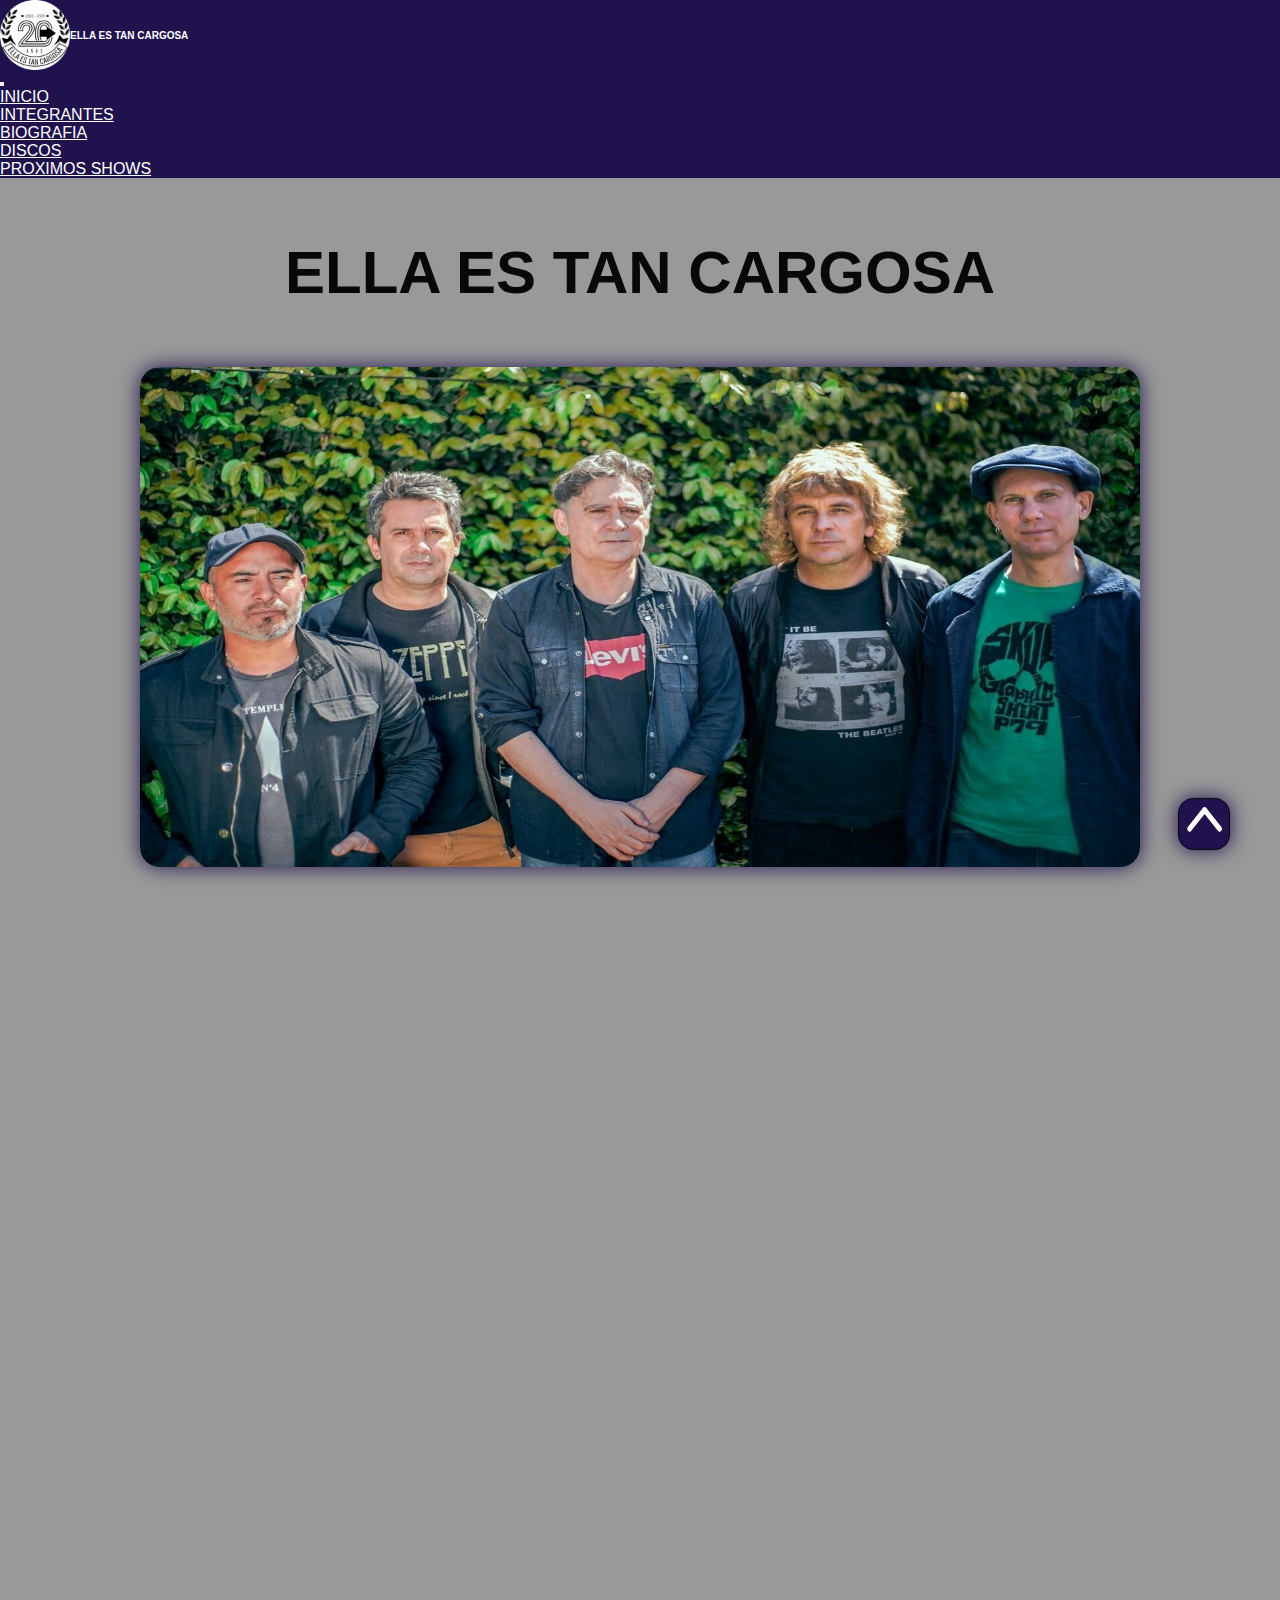
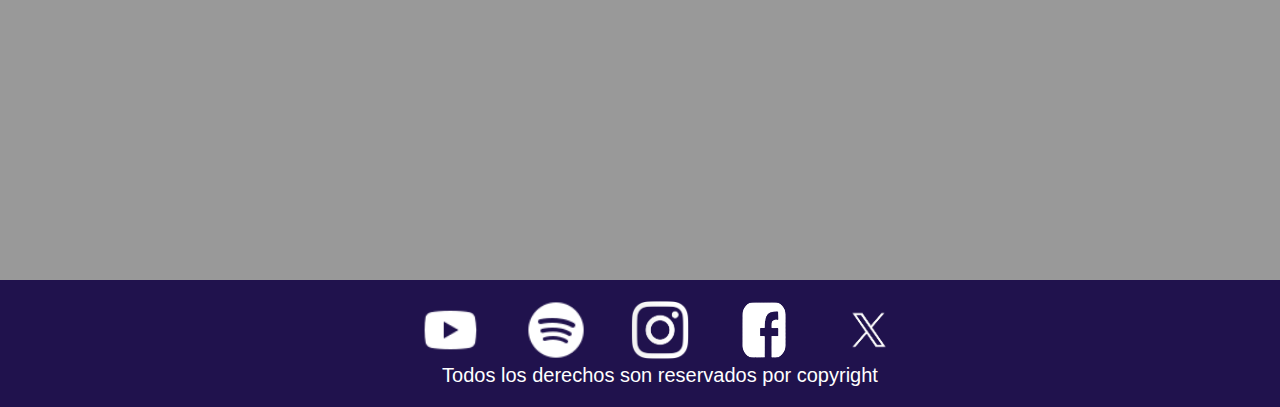
<file: index.html>
<!DOCTYPE html>
<html lang="es">
<head>
    <meta charset="UTF-8">
    <meta name="viewport" content="width=device-width, initial-scale=1.0">
    <meta name="description" content="Descripcion y actualidad de la banda Ella Es Tan Cargosa">
    <meta name="keywords" content="ella es tan cargosa, banda, musica, shows, discos, biografia">
    <link href="https://cdn.jsdelivr.net/npm/bootstrap@5.1.3/dist/css/bootstrap.min.css" rel="stylesheet" integrity="sha384-1BmE4kWBq78iYhFldvKuhfTAU6auU8tT94WrHftjDbrCEXSU1oBoqyl2QvZ6jIW3" crossorigin="anonymous">
    <link href="https://unpkg.com/aos@2.3.1/dist/aos.css" rel="stylesheet">
    <link rel="icon" type="image/x-icon" href="./img/logo2.ico">
    <link rel="stylesheet" href="./css/estilos.css">
    <title>Ella Es Tan Cargosa</title>
</head>
<body>
    <header>
        <nav class="navbar navbar-expand-lg navbar-dark">
            <div class="container-fluid">
                <a class="navbar-brand titulo" href="./index.html"><img src="./img/logo.png" class="logo"><h2>ELLA ES TAN CARGOSA</h2></a>
                <button class="navbar-toggler" type="button" data-bs-toggle="collapse" data-bs-target="#collapsibleNavbar">
                <span class="navbar-toggler-icon"></span>
                </button>
                <div class="collapse navbar-collapse barra" id="collapsibleNavbar">
                    <ul class="navbar-nav">
                        <li class="nav-item">
                            <a class="link nav-link" href="./index.html">Inicio</a>
                        </li>
                        <li class="nav-item">
                            <a class="link nav-link" href="./page/integrantes.html">Integrantes</a>
                        </li>
                        <li class="nav-item">
                            <a class="link nav-link" href="./page/biografia.html">Biografia</a>
                        </li>
                        <li class="nav-item">
                            <a class="link nav-link" href="./page/discos.html">Discos</a>
                        </li>
                        <li class="nav-item">
                            <a class="link nav-link" href="./page/proximosshows.html">Proximos Shows</a>
                        </li>
                    </ul>
                </div>
            </div>
        </nav>
    </header>
    <main>
        <section class="inicio">
            <div data-aos="zoom-in"><h1>ELLA ES TAN CARGOSA</h1></div>
            <div class="imagen" data-aos="fade-down">
                <img src="./img/banda.jpg" alt="banda">
            </div>
                <div data-aos="fade-up" class="introduccion">
                    <h2>Introducción</h2>
                <p>Ella es tan Cargosa, es una banda de rock oriunda de Argentina. El grupo se formó en el año 2000 en Castelar en el oeste del Gran Buenos Aires, Argentina. Su nombre se debe a la canción de The Beatles, "I Want You (She's So Heavy)", traducida como "Te quiero, (ella es tan cargosa)" del álbum Abbey Road.
                Después de seis años de trayectoria graban a fines de 2006 su primer CD, el homónimo Ella es tan Cargosa, en los Estudios Matadero Records, bajo la producción del talentoso pianista Germán Wiedemer (ex Ratones Paranoicos, Memphis la Blusera, Vicentico, hoy director musical de la banda de Andrés Calamaro).
                Este disco es firmado por la discográfica Pop Art y en meses su primer corte "Ni siquiera entre tus brazos" se transforma en número 1 en todo el país. Lo mismo sucede a fines de 2007 con la canción "Llueve", segundo corte.
                Ganadora de premios Gardel y MTV; Ella es tan cargosa logró posicionar varios de sus temas en los primeros temas de todos los rankings radiales del país. Temas como "Ni siquiera entre tus brazos", "Llueve", "Autorretrato" o "Pretensiones" llevaron a la banda a realizar más de 500 shows en todo el territorio argentino </p>
                </div>
            <div data-aos="fade-up" class="imageninicio">
                <img src="./img/banda1.jpg" alt="Banda1">
                <img src="./img/banda2.jpg" alt="Banda2">
                <img src="./img/banda3.jpeg" alt="Banda3">
            </div>
            <p data-aos="fade-up">En 2014, y otra vez bajo la dirección de Germán Wiedemer, aunque con la coproducción del guitarrista Martín Pomares, editan su cuarto disco de estudio, "Polos", muy celebrado por la crítica musical. El primer corte, "En Redondel", se convierte en hit y permanece un año como una de las canciones más difundidas de la Argentina. En marzo de 2015 la banda cumple el sueño de telonear a un Beatle: abren el escenario 1 en el Movistar Free Música como soportes de Ringo Starr. Su segundo corte, "La Banda de sonido de tu vida" se transforma en la cortina del programa "Línea de tiempo", conducido por Matías Martín en la Televisión Pública. En octubre de 2015 celebran un concierto por los 15 años de carrera para mil quinientas personas en el Teatro Gran Ituzaingó, en su ciudad de origen.</p>
        </section>
    </main>
    <footer>
        <section>
            <a target="_blank" href="https://youtube.com/@ellaestancargosa">
                <img src="./img/logo-youtube.png" alt="Youtube"></a>
            <a target="_blank" href="https://open.spotify.com/artist/2fGM1BtKeCWjnriro6BaPS?si=-W21ZNXdRES20GECflkwCw">
                <img src="./img/logo-spotify.png" alt="Spotify"></a>
            <a target="_blank" href="https://instagram.com/ellaestancargosaok?igshid=MzRlODBiNWFlZA==">
                <img src="./img/logo-instagram.png" alt="Instagram"></a>
            <a target="_blank" href="https://www.facebook.com/Ellaestancargosaok?mibextid=ZbWKwL">
                <img src="./img/logo-facebook.png" alt="Facebook"></a>
            <a target="_blank" href="https://twitter.com/EETCOK?s=20">
                <img src="./img/logo-twitter.png" alt="Twitter"></a>
        </section>
        <p>Todos los derechos son reservados por copyright</p>
    </footer>
    <a href="#" class="subir">
        <img src="./img/logo-up.png" alt="Up">
    </a>

    <script src="https://cdn.jsdelivr.net/npm/@popperjs/core@2.10.2/dist/umd/popper.min.js" integrity="sha384-7+zCNj/IqJ95wo16oMtfsKbZ9ccEh31eOz1HGyDuCQ6wgnyJNSYdrPa03rtR1zdB" crossorigin="anonymous"></script>
    <script src="https://cdn.jsdelivr.net/npm/bootstrap@5.1.3/dist/js/bootstrap.min.js" integrity="sha384-QJHtvGhmr9XOIpI6YVutG+2QOK9T+ZnN4kzFN1RtK3zEFEIsxhlmWl5/YESvpZ13" crossorigin="anonymous"></script>
    <script src="https://unpkg.com/aos@2.3.1/dist/aos.js"></script>
    <script>
        AOS.init();
    </script>
</body>
</html>
</file>
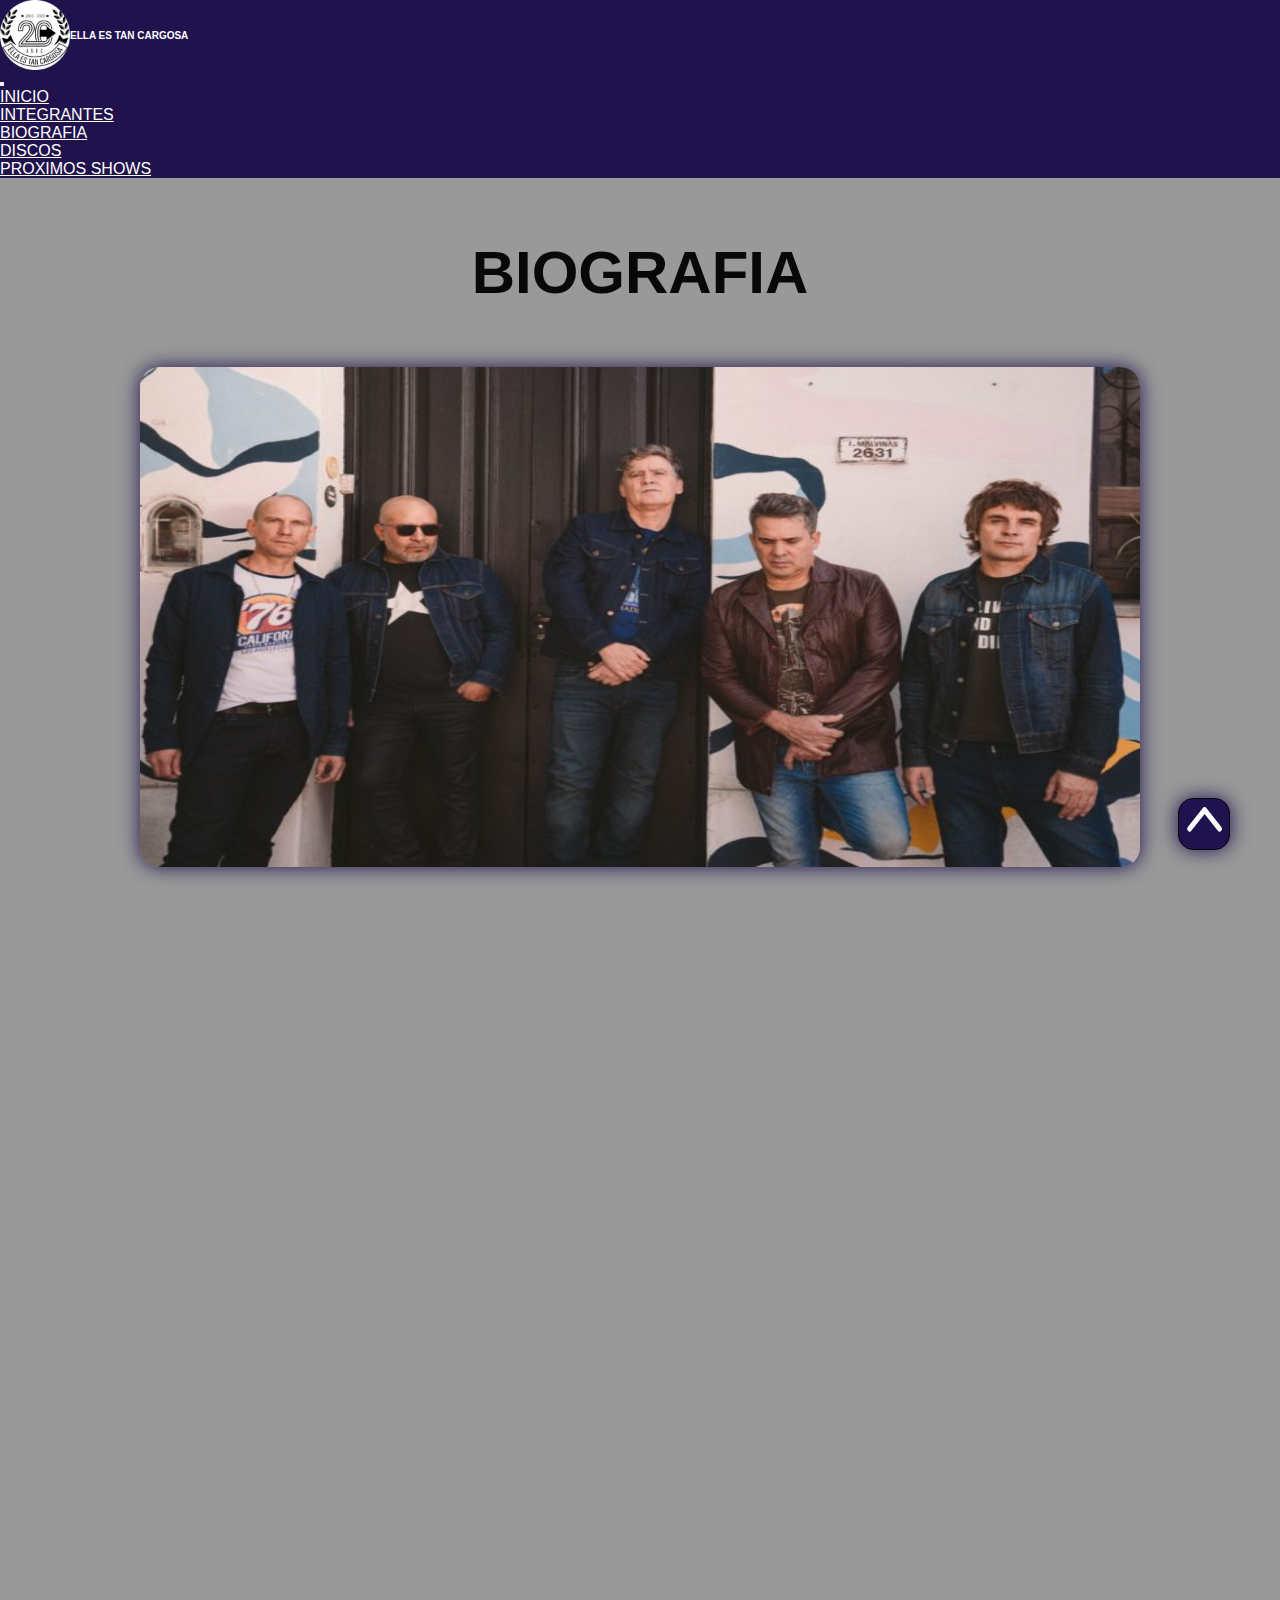
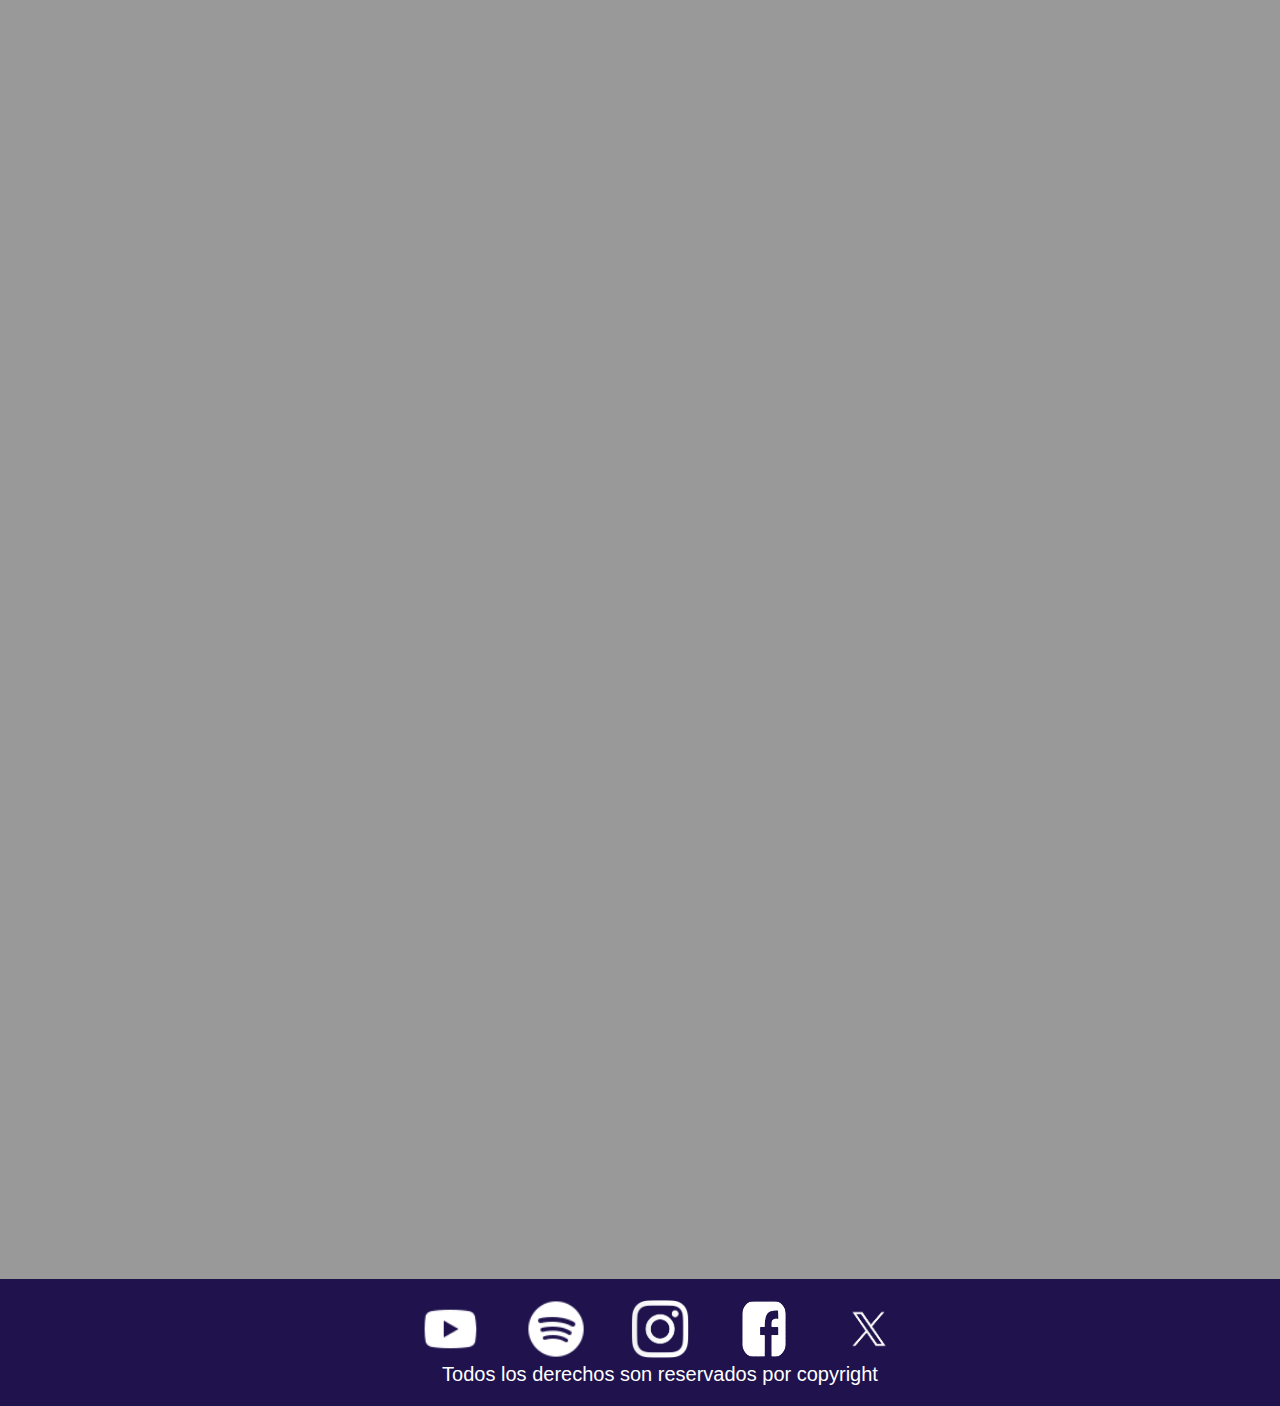
<file: page/biografia.html>
<!DOCTYPE html>
<html lang="es">
<head>
    <meta charset="UTF-8">
    <meta name="viewport" content="width=device-width, initial-scale=1.0">
    <meta name="description" content="Breve descripcion de Ella Es Tan Cargosa desde sus comienzos">
    <meta name="keywords" content="ella es tan cargosa, biografia, musica, banda">
    <link href="https://cdn.jsdelivr.net/npm/bootstrap@5.1.3/dist/css/bootstrap.min.css" rel="stylesheet" integrity="sha384-1BmE4kWBq78iYhFldvKuhfTAU6auU8tT94WrHftjDbrCEXSU1oBoqyl2QvZ6jIW3" crossorigin="anonymous">
    <link href="https://unpkg.com/aos@2.3.1/dist/aos.css" rel="stylesheet">
    <link rel="icon" type="image/x-icon" href="../img/logo2.ico">
    <link rel="stylesheet" href="../css/estilos.css">
    <title>Biografia - Ella Es Tan Cargosa</title>
</head>
<body>
    <header>
        <nav class="navbar navbar-expand-lg navbar-dark">
            <div class="container-fluid">
                <a class="navbar-brand titulo" href="../index.html"><img src="../img/logo.png" class="logo"><h2>ELLA ES TAN CARGOSA</h2></a>
                <button class="navbar-toggler" type="button" data-bs-toggle="collapse" data-bs-target="#collapsibleNavbar">
                <span class="navbar-toggler-icon"></span>
                </button>
                <div class="collapse navbar-collapse barra" id="collapsibleNavbar">
                    <ul class="navbar-nav">
                        <li class="nav-item">
                            <a class="link nav-link" href="../index.html">Inicio</a>
                        </li>
                        <li class="nav-item">
                            <a class="link nav-link" href="./integrantes.html">Integrantes</a>
                        </li>
                        <li class="nav-item">
                            <a class="link nav-link" href="./biografia.html">Biografia</a>
                        </li>
                        <li class="nav-item">
                            <a class="link nav-link" href="./discos.html">Discos</a>
                        </li>
                        <li class="nav-item">
                            <a class="link nav-link" href="./proximosshows.html">Proximos Shows</a>
                        </li>
                    </ul>
                </div>
            </div>
        </nav>
    </header>
    <main>
        <section class="biogr">
            <div class="biografia" data-aos="zoom-in"><h1>BIOGRAFIA</h1></div>
            <div class="biogr1" data-aos="fade-down"><img src="../img/biografia1.jpg" alt="banda"></div>
            <p data-aos="fade-up" >
            Ella Es Tan Cargosa es una banda argentina de rock. Se formó a mitad del año 2000. Está integrada por los hermanos Rodrigo (voz) y Mariano Manigot (guitarra y voz), Ildo “El Tano” Baccega (guitarra), Lucas Kocens (bajo) y Pablo “El Negro” Rojas (batería), "la Cargosa", como la llaman sus seguidores, realiza sus primeros shows por el oeste del Gran Buenos Aires (principalmente Castelar e Ituzaingó, de donde provienen los músicos). El nombre, tomado de una canción de los Beatles incluida en el album "Abbey Road" (llamada "I Want You-She’s So Heavy") es un claro homenaje a la banda de Liverpool, aunque Ella es Tan Cargosa consigue agregarle a esta influencia su propia personalidad, con melodías y letras refinadas, construidas sobre una cruda base rockera.</p>

            <div class="biogr2" data-aos="fade-up"><img src="../img/biografia2.jpeg" alt="banda">
            <p>
            En el año 2002, La Cargosa se transforma en una de las bandas más convocantes de la zona, y al año siguiente, luego de volver de una exitosa gira por la Costa Atlántica, realiza una recordada performance como soporte de León Gieco en Morón, para más de 3000 personas. 
            El 2004 es el año de desembarco de Ella es tan Cargosa en Capital Federal. En junio y noviembre sorprende con dos shows multitudinarios nada menos que en La Trastienda. Al año siguiente, después de cuatro shows en El Condado de Palermo, es considerada en el lugar como una de las bandas del año, junto a grupos como Tipitos o Gazpacho. 
            A fines de 2006 Ella es tan Cargosa graba en el Matadero Records su primer álbum. 
            </p>
            <img class="biogr4" data-aos="fade-up" src="../img/biografia3.jpg" alt="banda">
            </div>
            <p data-aos="fade-up">
            Producido por el músico Germán Wiedemer (pianista y arreglador de Memphis La Blusera), el disco contiene las doce mejores canciones presentadas a lo largo de estos años en sus más de 200 shows. Fue lanzado por el sello Tocka Discos a comienzos de 2007.
            En 2009, la banda presenta una nueva propuesta, bajo el nombre de "Botella Al Mar".
            En 2011 sale a la venta "11", la terceras placa de Ella Es Tan Cargosa, compuesta por 11 canciones. El título se debe al festejo del 11° Aniversario de la banda.
            El 7 de noviembre de 2012 CM, el Canal de la Música, transmitió en vivo la 14° edición de los Premios Gardel a la Música. "11" fue nominado a Mejor Álbum Grupo Pop, junto a Tony 70 por "Escaleras doradas" y Miranda! por "Magistral", quien se llevó el premio.</p>
            <div class="biogr4" data-aos="fade-up" ><img src="../img/biografia4.jpg" alt="banda"></div>
            <p data-aos="fade-up">
            El 5 de junio de 2014 sale a la venta "Polos", festejando ese mismo día en un show gratuito al aire libre, en la ciudad de Castelar. Los cortes son "En Redondel" y "La Banda de Sonido de Tu Vida". La presentación oficial tuvo lugar el 6 de septiembre en La Trastienda. Incluye el tema "Pueblo Fantasma", en el que colabora Manuel Moretti de Estelares. Este disco les vale algunas importantes presentaciones, y así el 15 de octubre de ese año abren el show de Damon Albarn, conocido por ser el líder de la banda británica Blur, en el Teatro Gran Rex.
            El 1° de marzo de 2015 telonean a Ringo Starr en el marco del Movistar Free Music.

            El 28 de febrero de 2020, lanzan "Enemigo", el primer adelanto de lo que será su próximo álbum de estudio. El 14 de mayo, la banda presenta "Los Días Felices“, una canción esperanzadora.  En noviembre reversionan "Fui" junto a Lula Bertoldi.

            En marzo del 2021 presenta nueva versión "Ni siquiera entre tus brazos" junto a Coti Sorokin. El 13 de julio la banda lanza una versión de "A trasluz" junto a León Gieco.
            El 17 de febrero de 2022 lanza una nueva versión de "En redondel" junto a Conociendo Rusia. 

            El 8 de abril lanzan el álbum "Bellos años", un disco que reversiona sus grandes clásicos de 20 años de carrera.
            El 17 de mayo presentan el corte "Pretensiones" junto a Iván Noble. 
            </p>
        </section>
    </main>
    <footer>
        <section>
            <a target="_blank" href="https://youtube.com/@ellaestancargosa">
                <img src="../img/logo-youtube.png" alt="Youtube"></a>
            <a target="_blank" href="https://open.spotify.com/artist/2fGM1BtKeCWjnriro6BaPS?si=-W21ZNXdRES20GECflkwCw">
                <img src="../img/logo-spotify.png" alt="Spotify"></a>
            <a target="_blank" href="https://instagram.com/ellaestancargosaok?igshid=MzRlODBiNWFlZA==">
                <img src="../img/logo-instagram.png" alt="Instagram"></a>
            <a target="_blank" href="https://www.facebook.com/Ellaestancargosaok?mibextid=ZbWKwL">
                <img src="../img/logo-facebook.png" alt="Facebook"></a>
            <a target="_blank" href="https://twitter.com/EETCOK?s=20">
                <img src="../img/logo-twitter.png" alt="Twitter"></a>
        </section>
        <p>Todos los derechos son reservados por copyright</p>
    </footer>
    <a href="#" class="subir">
        <img src="../img/logo-up.png" alt="Up">
    </a>

    <script src="https://cdn.jsdelivr.net/npm/@popperjs/core@2.10.2/dist/umd/popper.min.js" integrity="sha384-7+zCNj/IqJ95wo16oMtfsKbZ9ccEh31eOz1HGyDuCQ6wgnyJNSYdrPa03rtR1zdB" crossorigin="anonymous"></script>
    <script src="https://cdn.jsdelivr.net/npm/bootstrap@5.1.3/dist/js/bootstrap.min.js" integrity="sha384-QJHtvGhmr9XOIpI6YVutG+2QOK9T+ZnN4kzFN1RtK3zEFEIsxhlmWl5/YESvpZ13" crossorigin="anonymous"></script>
    <script src="https://unpkg.com/aos@2.3.1/dist/aos.js"></script>
    <script>
        AOS.init();
    </script>
</body>
</html>
</file>
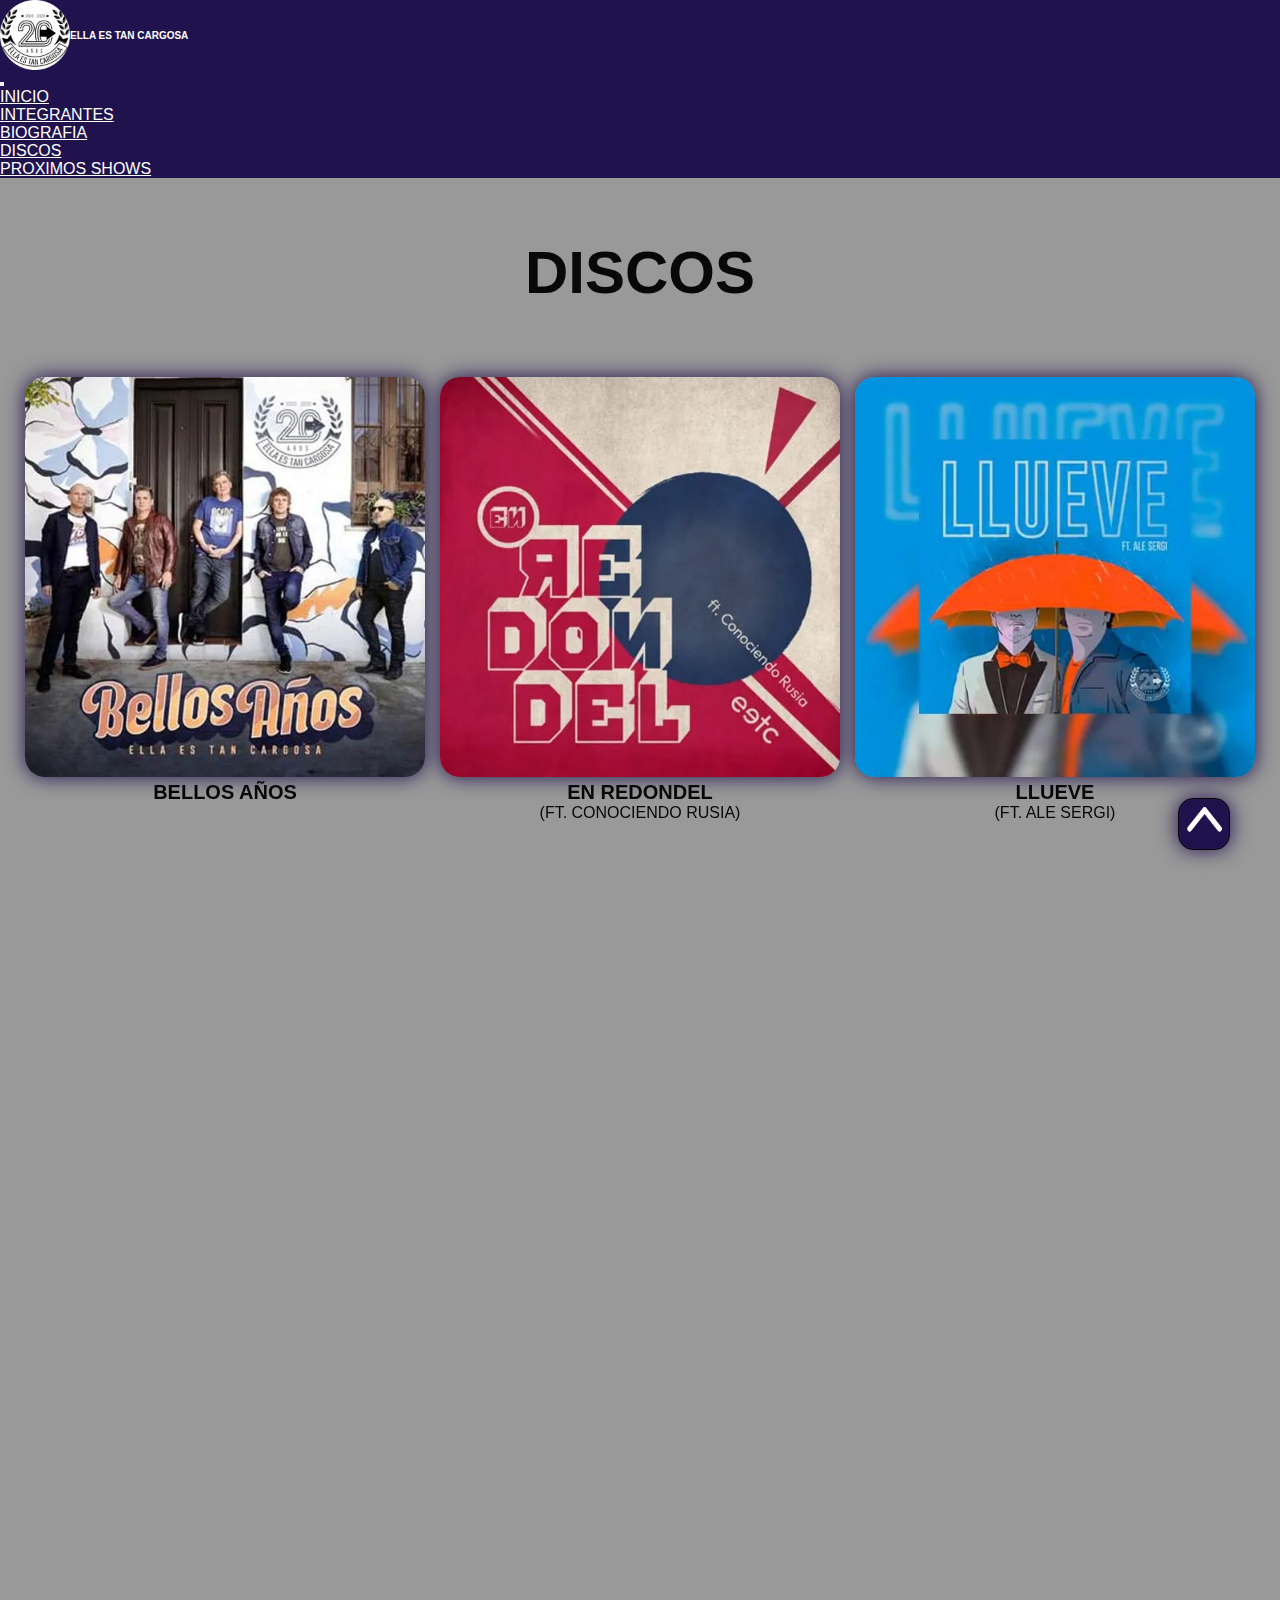
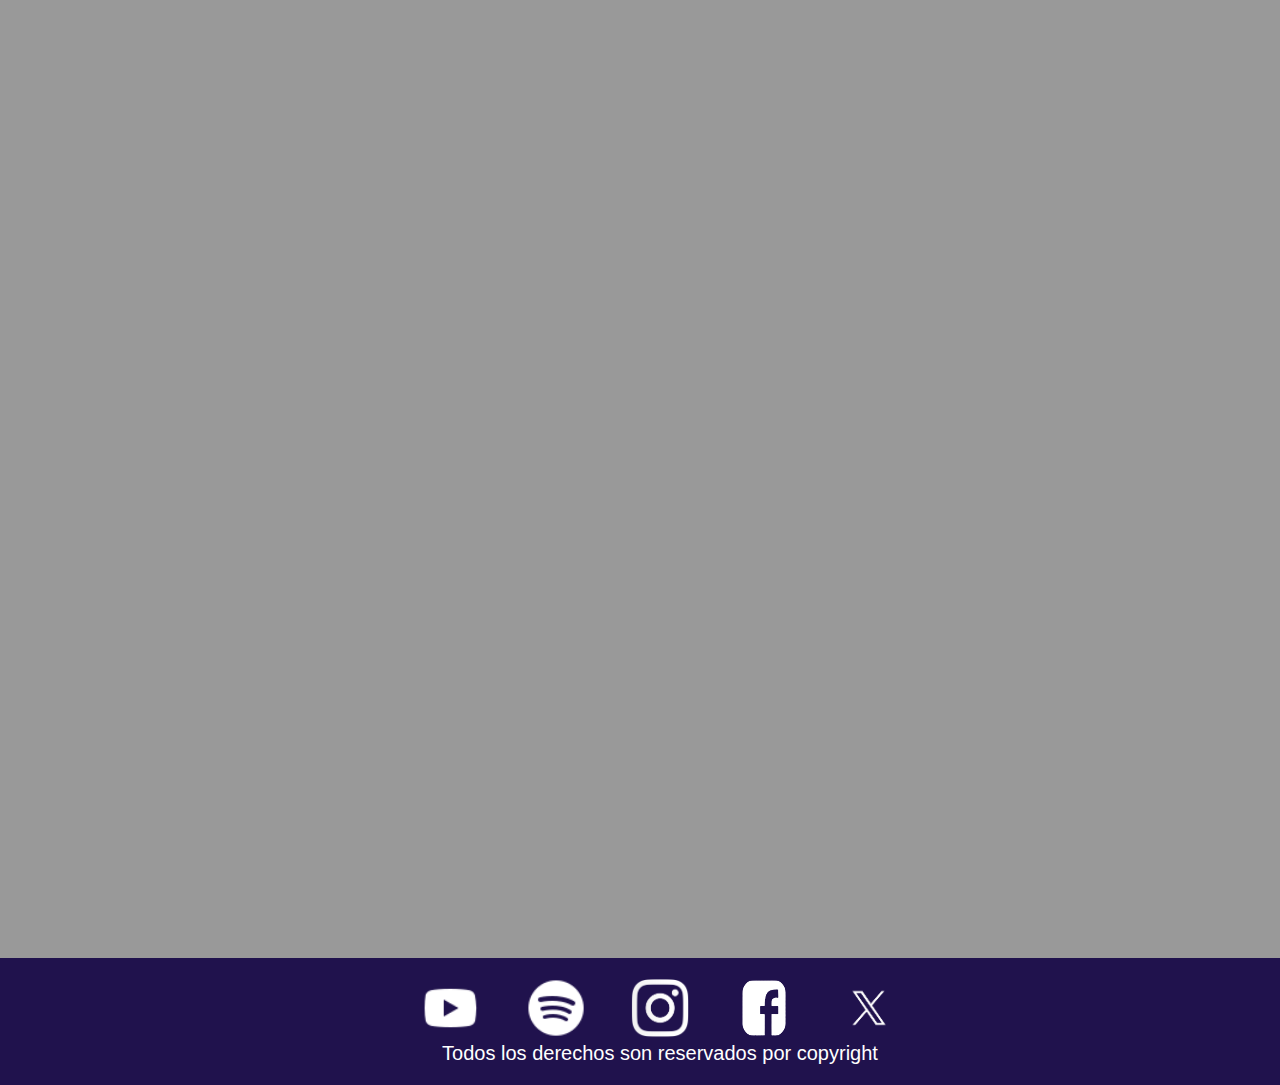
<file: page/discos.html>
<!DOCTYPE html>
<html lang="es">
<head>
    <meta charset="UTF-8">
    <meta name="viewport" content="width=device-width, initial-scale=1.0">
    <meta name="description" content="Los discos de Ella Es Tan Cargosa hasta la actualidad">
    <meta name="keywords" content="ella es tan cargosa, discos, musica, banda, canciones">
    <link href="https://cdn.jsdelivr.net/npm/bootstrap@5.1.3/dist/css/bootstrap.min.css" rel="stylesheet" integrity="sha384-1BmE4kWBq78iYhFldvKuhfTAU6auU8tT94WrHftjDbrCEXSU1oBoqyl2QvZ6jIW3" crossorigin="anonymous">
    <link href="https://unpkg.com/aos@2.3.1/dist/aos.css" rel="stylesheet">
    <link rel="icon" type="image/x-icon" href="../img/logo2.ico">
    <link rel="stylesheet" href="../css/estilos.css">
    <title>Discos - Ella Es Tan Cargosa</title>
</head>
<body>
    <header>
        <nav class="navbar navbar-expand-lg navbar-dark">
            <div class="container-fluid">
                <a class="navbar-brand titulo" href="../index.html"><img src="../img/logo.png" class="logo"><h2>ELLA ES TAN CARGOSA</h2></a>
                <button class="navbar-toggler" type="button" data-bs-toggle="collapse" data-bs-target="#collapsibleNavbar">
                <span class="navbar-toggler-icon"></span>
                </button>
                <div class="collapse navbar-collapse barra" id="collapsibleNavbar">
                    <ul class="navbar-nav">
                        <li class="nav-item">
                            <a class="link nav-link" href="../index.html">Inicio</a>
                        </li>
                        <li class="nav-item">
                            <a class="link nav-link" href="./integrantes.html">Integrantes</a>
                        </li>
                        <li class="nav-item">
                            <a class="link nav-link" href="./biografia.html">Biografia</a>
                        </li>
                        <li class="nav-item">
                            <a class="link nav-link" href="./discos.html">Discos</a>
                        </li>
                        <li class="nav-item">
                            <a class="link nav-link" href="./proximosshows.html">Proximos Shows</a>
                        </li>
                    </ul>
                </div>
            </div>
        </nav>
    </header>
    <main>
        <div class="discos" data-aos="zoom-in"><h1>DISCOS</h1></div>
        <section class="imgdiscos">
                <article data-aos="flip-left">
                    <img src="../img/disco13.jpeg" alt="disco13">
                    <h4>BELLOS AÑOS</h4>
                </article>
                <article data-aos="flip-up">
                    <img src="../img/disco12.jpeg" alt="disco12">
                    <h4>EN REDONDEL</h4>
                    <p>(FT. CONOCIENDO RUSIA)</p>
                </article>
                <article data-aos="flip-right">
                    <img src="../img/disco11.jpeg" alt="disco11">
                    <h4>LLUEVE</h4>
                    <p>(FT. ALE SERGI)</p>
                </article>
                <article data-aos="flip-left">
                    <img src="../img/disco10.jpeg" alt="disco10">
                    <h4>A TRASLUZ </h4>
                    <p>(FT. LEÓN GIECO)</p>
                </article>
                <article  data-aos="flip-up"> 
                    <img src="../img/disco9.jpeg" alt="disco9">
                    <h4>NI SIQUIERA ENTRE TUS BRAZOS</h4>
                    <p>(FT. COTI SOROKIN)</p>
                </article>
                <article data-aos="flip-right" >
                    <img src="../img/disco8.jpeg" alt="disco8">
                    <h4>FUI</h4>
                </article>
                <article data-aos="flip-left">
                    <img src="../img/disco7.jpeg" alt="disco7">
                    <h4>AUTORRETRATO</h4>
                </article>
                <article data-aos="flip-up">
                    <img src="../img/disco6.jpeg" alt="disco6">
                    <h4>LOS DÍAS FELICES</h4>
                </article>
                <article data-aos="flip-right">
                    <img src="../img/disco5.jpeg" alt="disco5">
                    <h4>ENEMIGO</h4>
                </article>
                <article  data-aos="flip-left">
                    <img src="../img/disco4.jpeg" alt="disco4">
                    <h4>POLOS</h4>
                </article>
                <article data-aos="flip-up">
                    <img src="../img/disco3.jpeg" alt="disco3">
                    <h4>11</h4>
                </article>
                <article data-aos="flip-right">
                    <img src="../img/disco2.jpeg" alt="disco2">
                    <h4>BOTELLA AL MAR</h4>
                </article>
                <article data-aos="flip-up">
                    <img src="../img/disco1.jpeg" alt="disco1">
                    <h4>ELLA ES TAN CARGOSA</h4>
                </article>
        </section>
    </main>
    <footer>
        <section>
            <a target="_blank" href="https://youtube.com/@ellaestancargosa">
                <img src="../img/logo-youtube.png" alt="Youtube"></a>
            <a target="_blank" href="https://open.spotify.com/artist/2fGM1BtKeCWjnriro6BaPS?si=-W21ZNXdRES20GECflkwCw">
                <img src="../img/logo-spotify.png" alt="Spotify"></a>
            <a target="_blank" href="https://instagram.com/ellaestancargosaok?igshid=MzRlODBiNWFlZA==">
                <img src="../img/logo-instagram.png" alt="Instagram"></a>
            <a target="_blank" href="https://www.facebook.com/Ellaestancargosaok?mibextid=ZbWKwL">
                <img src="../img/logo-facebook.png" alt="Facebook"></a>
            <a target="_blank" href="https://twitter.com/EETCOK?s=20">
                <img src="../img/logo-twitter.png" alt="Twitter"></a>
        </section>
        <p>Todos los derechos son reservados por copyright</p>
    </footer>
    <a href="#" class="subir">
    <img src="../img/logo-up.png" alt="Up">
    </a>
    
    <script src="https://cdn.jsdelivr.net/npm/@popperjs/core@2.10.2/dist/umd/popper.min.js" integrity="sha384-7+zCNj/IqJ95wo16oMtfsKbZ9ccEh31eOz1HGyDuCQ6wgnyJNSYdrPa03rtR1zdB" crossorigin="anonymous"></script>
    <script src="https://cdn.jsdelivr.net/npm/bootstrap@5.1.3/dist/js/bootstrap.min.js" integrity="sha384-QJHtvGhmr9XOIpI6YVutG+2QOK9T+ZnN4kzFN1RtK3zEFEIsxhlmWl5/YESvpZ13" crossorigin="anonymous"></script>
    <script src="https://unpkg.com/aos@2.3.1/dist/aos.js"></script>
    <script>
        AOS.init();
    </script>
</body>
</html>
</file>
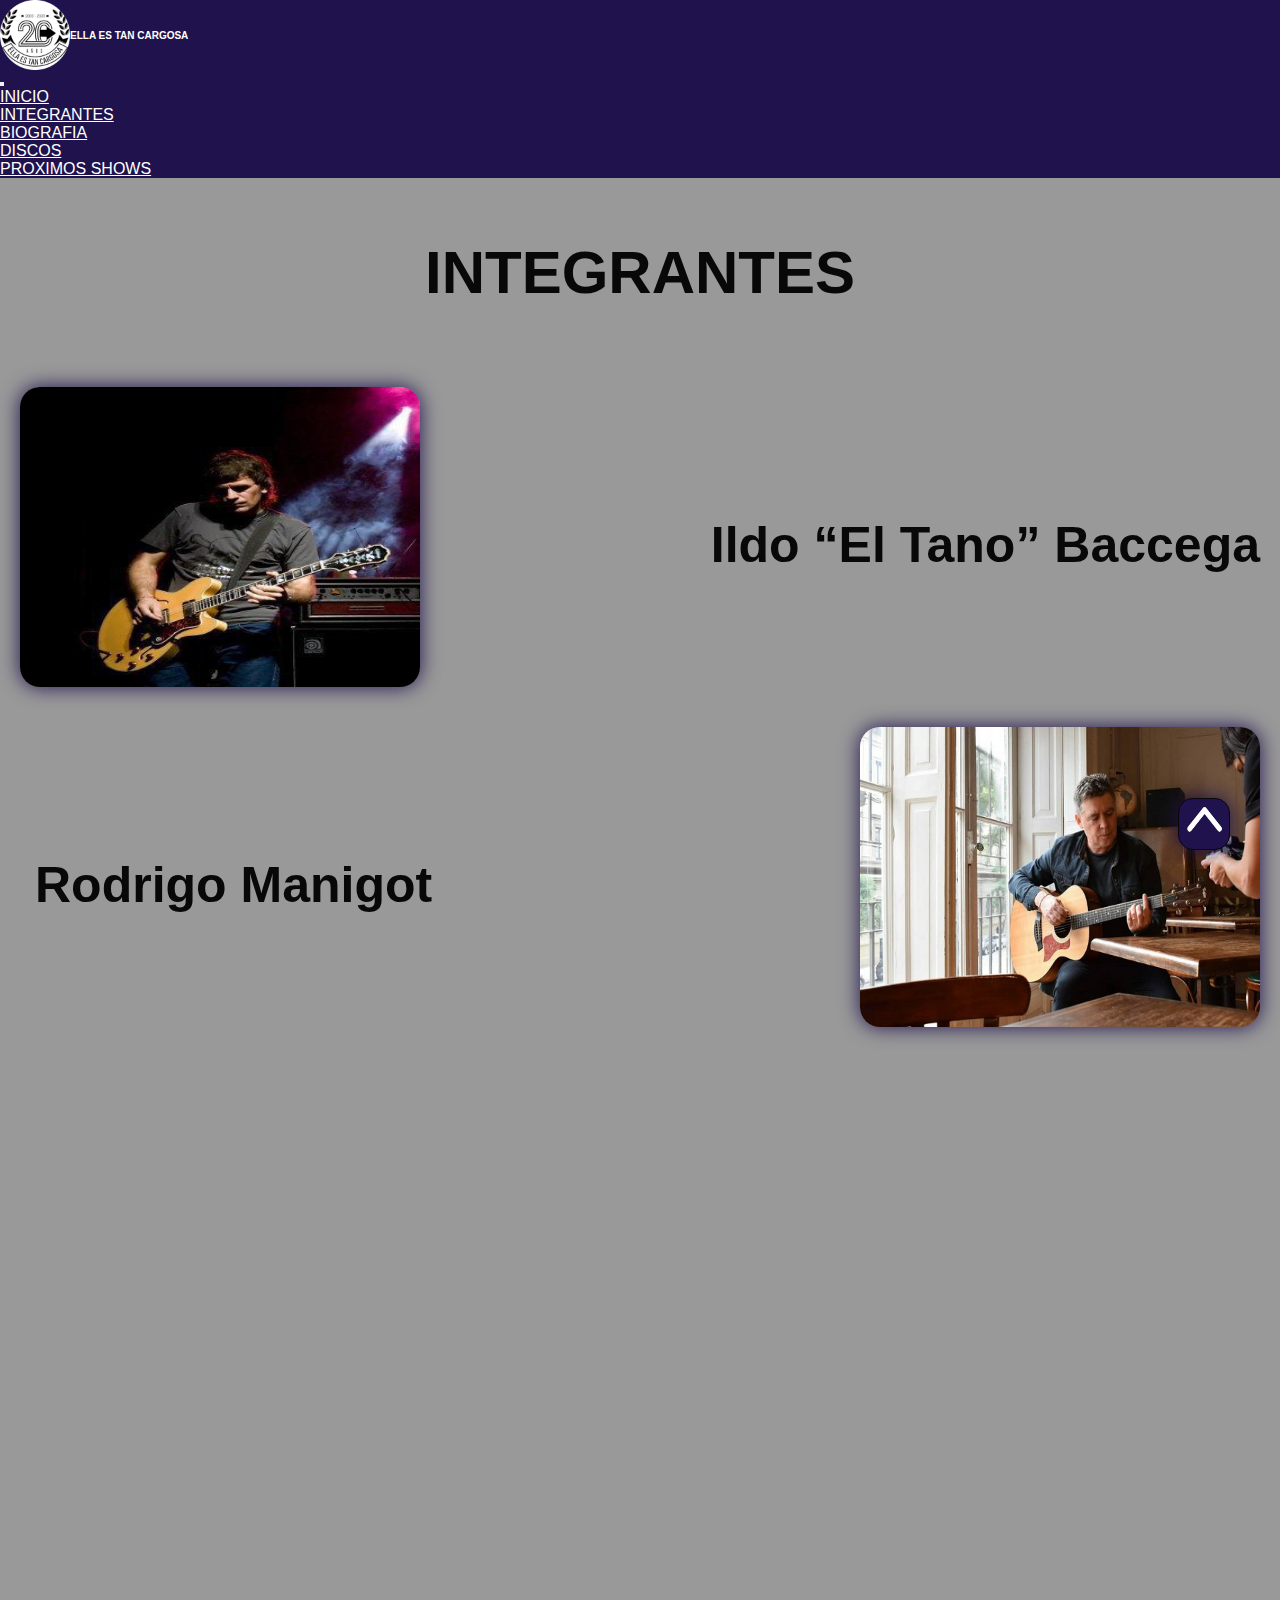
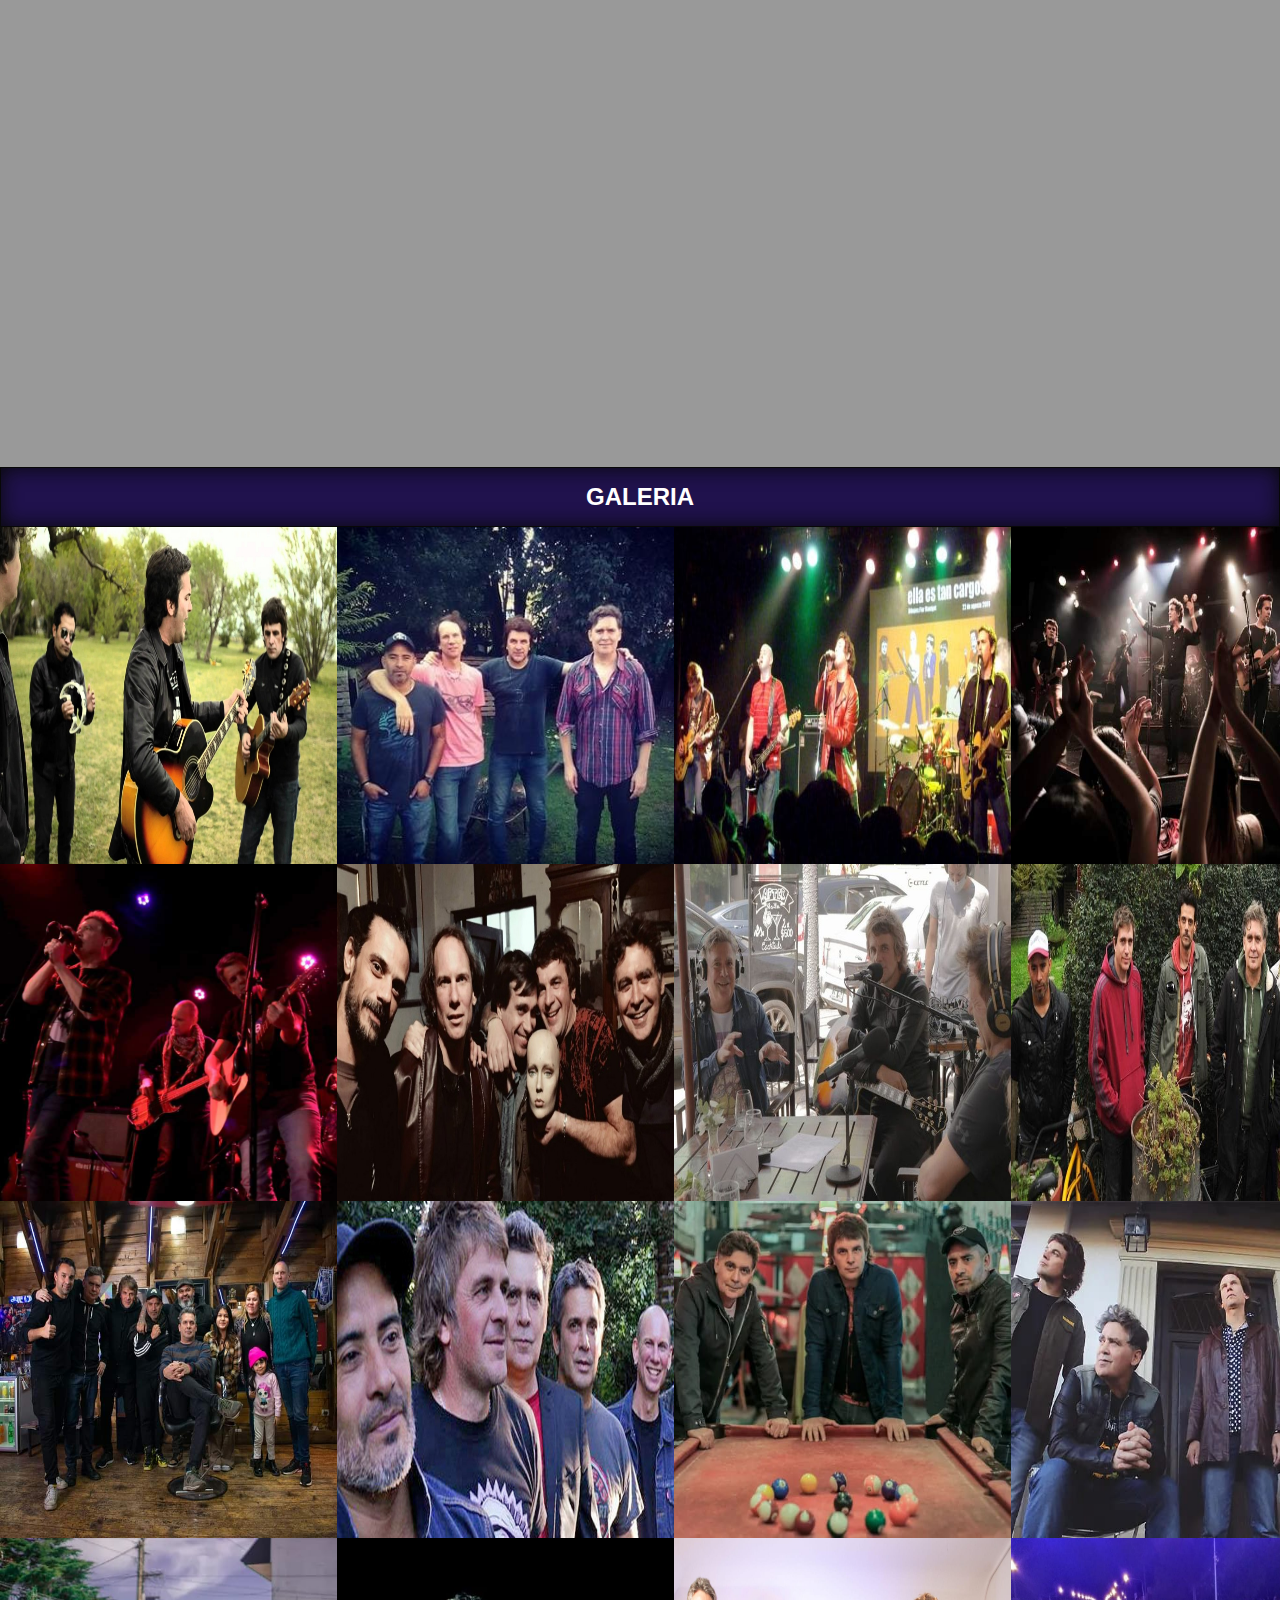
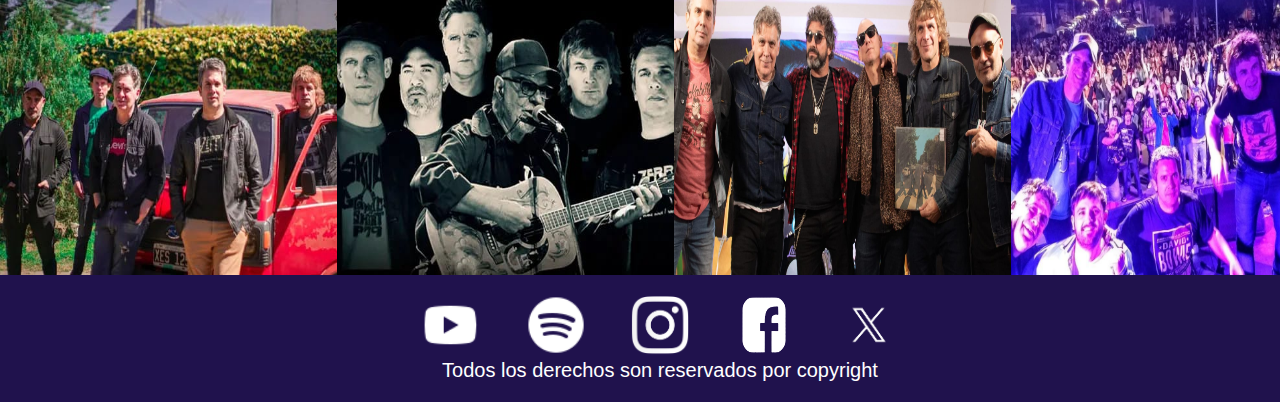
<file: page/integrantes.html>
<!DOCTYPE html>
<html lang="es">
<head>
    <meta charset="UTF-8">
    <meta name="viewport" content="width=device-width, initial-scale=1.0">
    <meta name="description" content="Nombre y apellido de los integrantes de Ella Es Tan Cargosa, ademas de una galeria">
    <meta name="keywords" content="ella es tan cargosa, musica, banda, integrantes, galeria">
    <link href="https://cdn.jsdelivr.net/npm/bootstrap@5.1.3/dist/css/bootstrap.min.css" rel="stylesheet" integrity="sha384-1BmE4kWBq78iYhFldvKuhfTAU6auU8tT94WrHftjDbrCEXSU1oBoqyl2QvZ6jIW3" crossorigin="anonymous">
    <link href="https://unpkg.com/aos@2.3.1/dist/aos.css" rel="stylesheet">
    <link rel="icon" type="image/x-icon" href="../img/logo2.ico">
    <link rel="stylesheet" href="../css/estilos.css">
    <title>Integrantes - Ella Es Tan CargosaS</title>
</head>
<body>
    <header>
        <nav class="navbar navbar-expand-lg navbar-dark">
            <div class="container-fluid">
                <a class="navbar-brand titulo" href="../index.html"><img src="../img/logo.png" class="logo"><h2>ELLA ES TAN CARGOSA</h2></a>
                <button class="navbar-toggler" type="button" data-bs-toggle="collapse" data-bs-target="#collapsibleNavbar">
                <span class="navbar-toggler-icon"></span>
                </button>
                <div class="collapse navbar-collapse barra" id="collapsibleNavbar">
                    <ul class="navbar-nav">
                        <li class="nav-item">
                            <a class="link nav-link" href="../index.html">Inicio</a>
                        </li>
                        <li class="nav-item">
                            <a class="link nav-link" href="./integrantes.html">Integrantes</a>
                        </li>
                        <li class="nav-item">
                            <a class="link nav-link" href="./biografia.html">Biografia</a>
                        </li>
                        <li class="nav-item">
                            <a class="link nav-link" href="./discos.html">Discos</a>
                        </li>
                        <li class="nav-item">
                            <a class="link nav-link" href="./proximosshows.html">Proximos Shows</a>
                        </li>
                    </ul>
                </div>
            </div>
    </header>
    <main>
        <section class="int">
            <div class="integrantes" data-aos="zoom-in"><h1>INTEGRANTES</h1></div>
            <div class="sec1" data-aos="fade-up">
                <img src="../img/img1.jpg" alt="integrante1">
                <div><h4>Ildo “El Tano” Baccega</h4></div>
            </div>
            <div class="sec2" data-aos="fade-up">
                <img src="../img/img2.jpg" alt="integrante2">
                <div><h4>Rodrigo Manigot</h4></div>
            </div>
            <div class="sec1" data-aos="fade-up">
                <img src="../img/img3.jfif" alt="integrante3">
                <div><h4>Mariano Manigot</h4>
                </div>
            </div>
            <div class="sec2" data-aos="fade-up">
                <img src="../img/img4.jfif" alt="integrante4">
                <div><h4>Pablo “El Negro” Rojas</h4>
                </div>
            </div>
            <div class="sec1" data-aos="fade-up">
                <img src="../img/img5.jpeg" alt="integrante5">
                <div><h4>Lucas Kocens</h4></div>
            </div>
        </section>
    <div class="tgaleria"><h2>GALERIA</h2></div>
        <section class="galeria">
            <div class="item item1">
                <img src="../img/galeria1.jpeg" alt="banda">
            </div>
            <div class="item item2">
                <img src="../img/galeria2.jpeg" alt="banda">
            </div>
            <div class="item item3">
                <img src="../img/galeria3.jpeg" alt="banda">
            </div>
            <div class="item item4">
                <img src="../img/galeria4.jpeg" alt="banda">
            </div>
            <div class="item item5">
                <img src="../img/galeria5.jpeg" alt="banda">
            </div>
            <div class="item item6">
                <img src="../img/galeria6.jpeg" alt="banda">
            </div>
            <div class="item item7">
                <img src="../img/galeria7.jpeg" alt="banda">
            </div>
            <div class="item item8">
                <img src="../img/galeria8.jpeg" alt="banda">
            </div>
            <div class="item item9">
                <img src="../img/galeria9.jpeg" alt="banda">
            </div>
            <div class="item item10">
                <img src="../img/galeria10.jpeg" alt="banda">
            </div>
            <div class="item item11">
                <img src="../img/galeria11.jpeg" alt="banda">
            </div>
            <div class="item item12">
                <img src="../img/galeria12.jpeg" alt="banda">
            </div>
            <div class="item item13">
                <img src="../img/galeria13.jpeg" alt="banda">
            </div>
            <div class="item item14">
                <img src="../img/galeria14.jpeg" alt="banda">
            </div>
            <div class="item item15">
                <img src="../img/galeria15.jpeg" alt="banda">
            </div>
            <div class="item item16">
                <img src="../img/galeria16.jpeg" alt="banda">
            </div>
        </section>
    </main>
    <footer>
        <section>
            <a target="_blank" href="https://youtube.com/@ellaestancargosa">
                <img src="../img/logo-youtube.png" alt="Youtube"></a>
            <a target="_blank" href="https://open.spotify.com/artist/2fGM1BtKeCWjnriro6BaPS?si=-W21ZNXdRES20GECflkwCw">
                <img src="../img/logo-spotify.png" alt="Spotify"></a>
            <a target="_blank" href="https://instagram.com/ellaestancargosaok?igshid=MzRlODBiNWFlZA==">
                <img src="../img/logo-instagram.png" alt="Instagram"></a>
            <a target="_blank" href="https://www.facebook.com/Ellaestancargosaok?mibextid=ZbWKwL">
                <img src="../img/logo-facebook.png" alt="Facebook"></a>
            <a target="_blank" href="https://twitter.com/EETCOK?s=20">
                <img src="../img/logo-twitter.png" alt="Twitter"></a>
        </section>
        <p>Todos los derechos son reservados por copyright</p>
    </footer>
    <a href="#" class="subir">
        <img src="../img/logo-up.png" alt="Up">
    </a>

    <script src="https://cdn.jsdelivr.net/npm/@popperjs/core@2.10.2/dist/umd/popper.min.js" integrity="sha384-7+zCNj/IqJ95wo16oMtfsKbZ9ccEh31eOz1HGyDuCQ6wgnyJNSYdrPa03rtR1zdB" crossorigin="anonymous"></script>
    <script src="https://cdn.jsdelivr.net/npm/bootstrap@5.1.3/dist/js/bootstrap.min.js" integrity="sha384-QJHtvGhmr9XOIpI6YVutG+2QOK9T+ZnN4kzFN1RtK3zEFEIsxhlmWl5/YESvpZ13" crossorigin="anonymous"></script>
    <script src="https://unpkg.com/aos@2.3.1/dist/aos.js"></script>
    <script>
        AOS.init();
    </script>
</body>
</html>
</file>
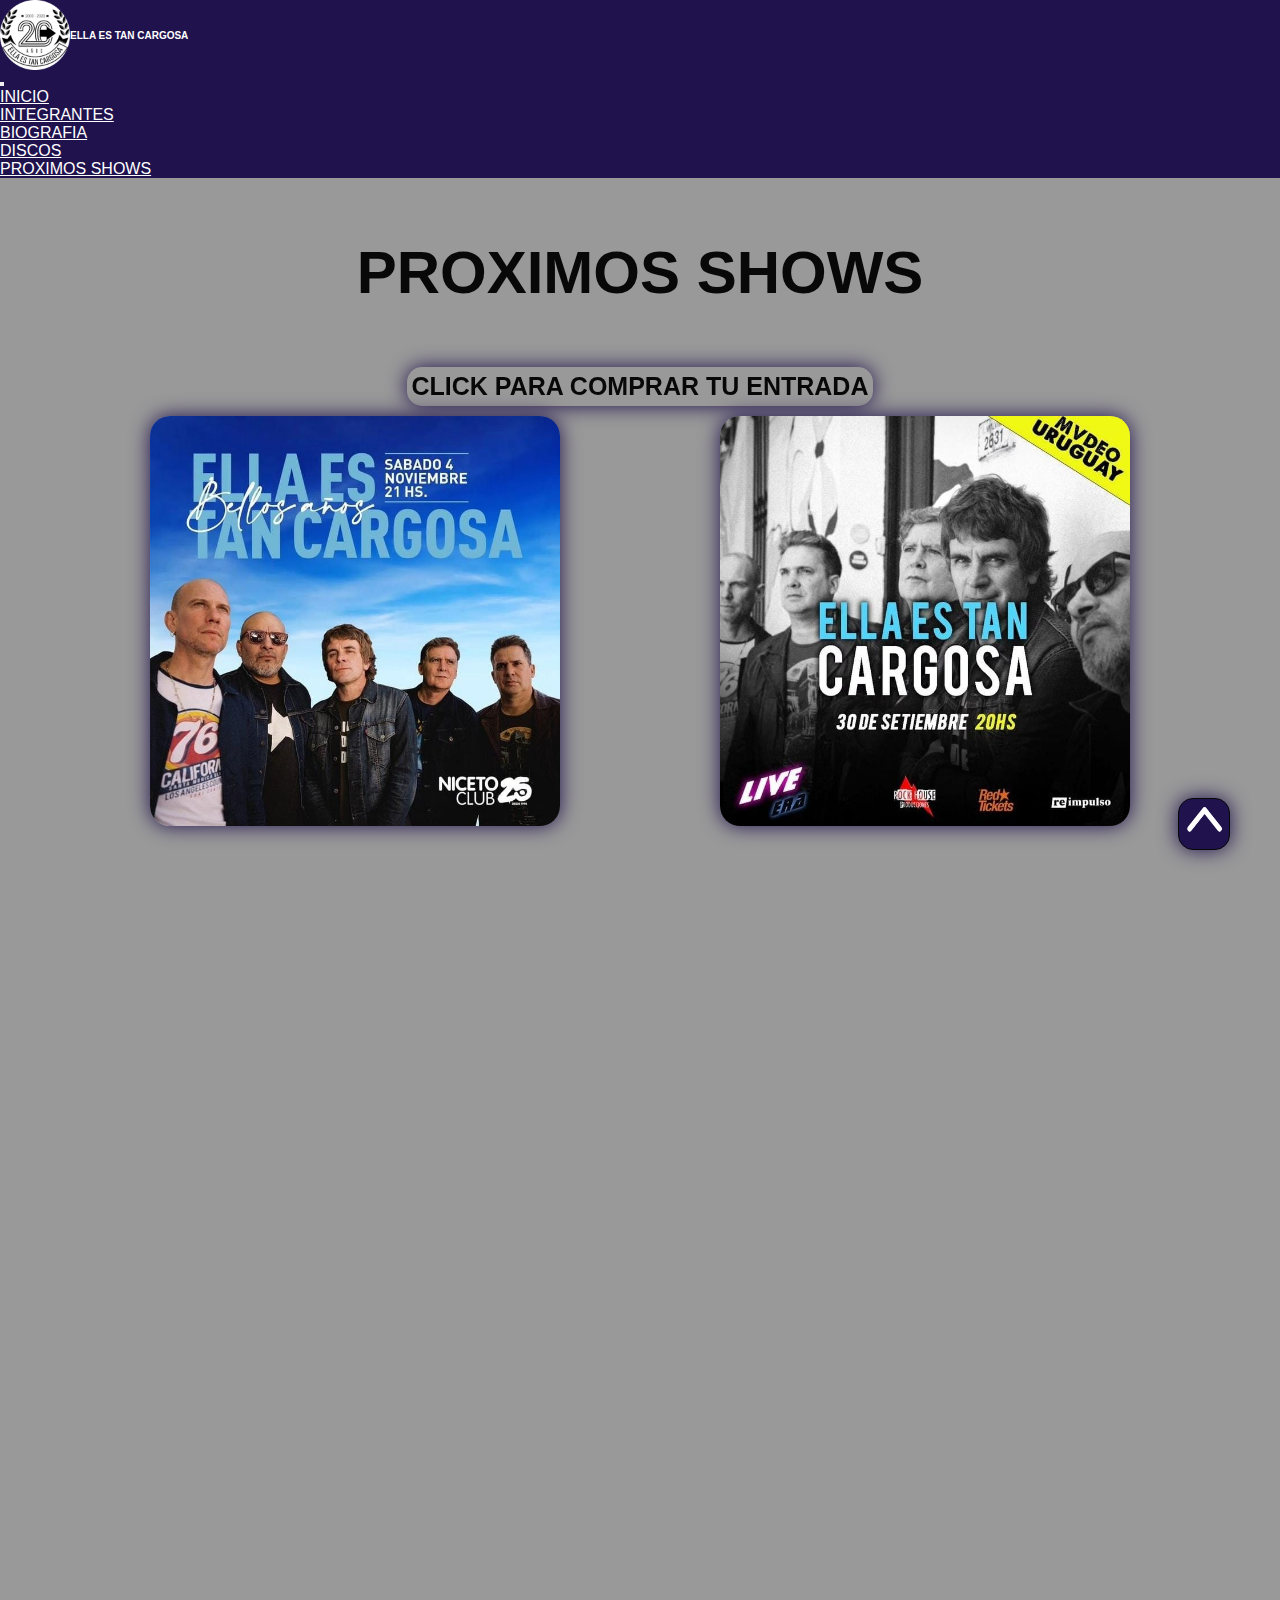
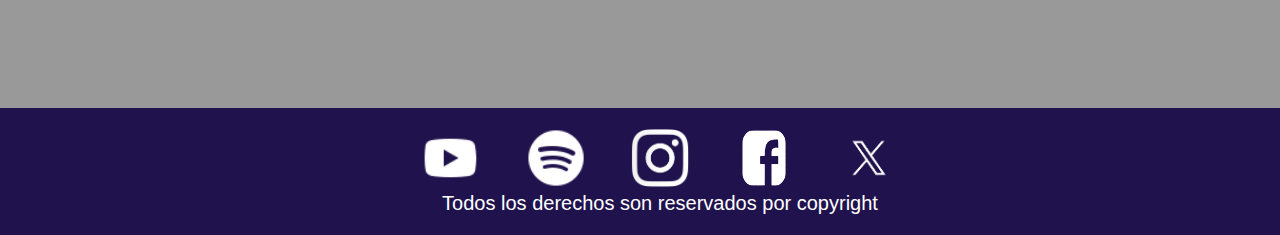
<file: page/proximosshows.html>
<!DOCTYPE html>
<html lang="es">
<head>
    <meta charset="UTF-8">
    <meta name="viewport" content="width=device-width, initial-scale=1.0">
    <meta name="description" content="Proximas fechas a presentarse Ella Es Tan Cargosa">
    <meta name="keywords" content="ella es tan cargosa, shows, fechas, entradas, musica, banda, canciones">
    <link href="https://cdn.jsdelivr.net/npm/bootstrap@5.1.3/dist/css/bootstrap.min.css" rel="stylesheet" integrity="sha384-1BmE4kWBq78iYhFldvKuhfTAU6auU8tT94WrHftjDbrCEXSU1oBoqyl2QvZ6jIW3" crossorigin="anonymous">
    <link href="https://unpkg.com/aos@2.3.1/dist/aos.css" rel="stylesheet">
    <link rel="icon" type="image/x-icon" href="../img/logo2.ico">
    <link rel="stylesheet" href="../css/estilos.css">
    <title>Proximos Shows - Ella Es Tan Cargosa</title>
</head>
<body>
    <header>
        <nav class="navbar navbar-expand-lg navbar-dark">
            <div class="container-fluid">
                <a class="navbar-brand titulo" href="../index.html"><img src="../img/logo.png" class="logo"><h2>ELLA ES TAN CARGOSA</h2></a>
                <button class="navbar-toggler" type="button" data-bs-toggle="collapse" data-bs-target="#collapsibleNavbar">
                <span class="navbar-toggler-icon"></span>
                </button>
                <div class="collapse navbar-collapse barra" id="collapsibleNavbar">
                    <ul class="navbar-nav">
                        <li class="nav-item">
                            <a class="link nav-link" href="../index.html">Inicio</a>
                        </li>
                        <li class="nav-item">
                            <a class="link nav-link" href="./integrantes.html">Integrantes</a>
                        </li>
                        <li class="nav-item">
                            <a class="link nav-link" href="./biografia.html">Biografia</a>
                        </li>
                        <li class="nav-item">
                            <a class="link nav-link" href="./discos.html">Discos</a>
                        </li>
                        <li class="nav-item">
                            <a class="link nav-link" href="./proximosshows.html">Proximos Shows</a>
                        </li>
                    </ul>
                </div>
            </div>
        </nav>
    </header>
    <main>
        <section class="proximosshows">
            <div class="prox1" data-aos="zoom-in"><h1>PROXIMOS SHOWS</h1></div>
            <div class="prox2" data-aos="zoom-in-down"><h2>CLICK PARA COMPRAR TU ENTRADA</h2></div>
            <div class="prox3">
                <a data-aos="fade-up" target="_blank" href="https://www.passline.com/eventos/ella-es-tan-cargosa-en-niceto-club">
                    <img src="../img/show6.jpeg" alt="show en caba"></a>
                <a data-aos="fade-up" target="_blank" href="https://redtickets.uy/evento/ELLA-ES-TAN-CARGOSA-EN-MONTEVIDEO--309--Live-Era/10920">
                    <img src="../img/show5.jpeg" alt="show en montevideo uruguay"></a>
                <a data-aos="fade-up" target="_blank" href="https://www.tuentrada.com/eventos/detalle/Ella-es-tan-Cargosa/503024748875?fbclid=PAAaYAJvIKvpvac3ac7I3JfzzoExSj0fitifYkw-Y-MVLfYpvhoU-AgABzMOw">
                    <img src="../img/show4.jpeg" alt="show en la plata"></a>
                <a data-aos="fade-up" href="#">
                    <img src="../img/show3.jpeg" alt="show en colegiales"></a>
                <a data-aos="fade-up" href="#">
                    <img src="../img/show2.jpeg" alt="show en santa maria de punilla"></a>
                <a data-aos="fade-up"  href="#"><img src="../img/show1.jpeg" alt="show en caba"></a>
            </div>
        </section>
    </main>
    <footer>
        <section>
            <a target="_blank" href="https://youtube.com/@ellaestancargosa">
                <img src="../img/logo-youtube.png" alt="Youtube"></a>
            <a target="_blank" href="https://open.spotify.com/artist/2fGM1BtKeCWjnriro6BaPS?si=-W21ZNXdRES20GECflkwCw">
                <img src="../img/logo-spotify.png" alt="Spotify"></a>
            <a target="_blank" href="https://instagram.com/ellaestancargosaok?igshid=MzRlODBiNWFlZA==">
                <img src="../img/logo-instagram.png" alt="Instagram"></a>
            <a target="_blank" href="https://www.facebook.com/Ellaestancargosaok?mibextid=ZbWKwL">
                <img src="../img/logo-facebook.png" alt="Facebook"></a>
            <a target="_blank" href="https://twitter.com/EETCOK?s=20">
                <img src="../img/logo-twitter.png" alt="Twitter"></a>
        </section>
        <p>Todos los derechos son reservados por copyright</p>
    </footer>
    <a href="#" class="subir">
        <img src="../img/logo-up.png" alt="Up">
    </a>

    <script src="https://cdn.jsdelivr.net/npm/@popperjs/core@2.10.2/dist/umd/popper.min.js" integrity="sha384-7+zCNj/IqJ95wo16oMtfsKbZ9ccEh31eOz1HGyDuCQ6wgnyJNSYdrPa03rtR1zdB" crossorigin="anonymous"></script>
    <script src="https://cdn.jsdelivr.net/npm/bootstrap@5.1.3/dist/js/bootstrap.min.js" integrity="sha384-QJHtvGhmr9XOIpI6YVutG+2QOK9T+ZnN4kzFN1RtK3zEFEIsxhlmWl5/YESvpZ13" crossorigin="anonymous"></script>
    <script src="https://unpkg.com/aos@2.3.1/dist/aos.js"></script>
    <script>
        AOS.init();
    </script>
</body>
</html>
</file>
<file: css/estilos.css>
* {
  margin: 0;
  padding: 0;
  font-family: Verdana, Geneva, Tahoma, sans-serif;
  transition: scroll;
}

html {
  scroll-behavior: smooth;
}

.proximosshows .prox1, .discos, .biogr, .inicio .introduccion, .inicio {
  display: flex;
  flex-direction: row;
  flex-wrap: wrap;
  justify-content: center;
}

.int .sec2 div, .int .sec1 div {
  display: flex;
  justify-content: center;
  margin-top: 15px;
  margin-left: 15px;
  font-size: 550px;
  flex-direction: column;
  text-align: left;
}
.int .sec2 div h4, .int .sec1 div h4 {
  font-size: 50px;
}

header {
  background-color: #20124D;
}
header nav div .titulo {
  display: flex;
  flex-direction: row;
  flex-wrap: wrap;
  justify-content: flex-start;
  align-items: center;
  text-decoration: none;
}
header nav div .titulo .logo {
  width: 70px;
  height: 70px;
}
header nav div .titulo h2 {
  font-weight: bold;
  color: rgb(255, 255, 255);
  font-size: 10px;
}
header nav div .barra {
  flex-grow: 0;
}
header nav div .barra a:hover {
  color: rgb(8, 8, 8);
  background-color: #999999;
  border: 0 10px solid #999999;
  box-shadow: 0 0 8px #999999;
  border-radius: 50px;
  transition: 1s ease-out;
}
header nav div .barra ul li .link {
  color: rgb(255, 255, 255) !important;
  text-transform: uppercase;
}

main {
  height: auto;
  width: 100%;
  background-color: #999999;
  color: rgb(8, 8, 8);
}

.inicio p {
  text-align: justify;
  font-size: 20px;
  padding: 60px;
}
.inicio div h1 {
  font-size: 60px;
  padding: 60px;
  font-weight: bold;
}
.inicio .imagen img {
  height: 500px;
  width: 1000px;
  border-radius: 20px;
  box-shadow: 0 0 20px #20124D;
}
.inicio .introduccion h2 {
  font-size: 30px;
  padding-top: 40px;
}
.inicio .imageninicio img {
  height: 300px;
  width: 400px;
  border-radius: 20px;
  box-shadow: 0 0 20px #20124D;
}

.int .integrantes {
  display: flex;
  justify-content: center;
  align-items: center;
}
.int .integrantes h1 {
  font-size: 60px;
  padding: 60px;
  font-weight: bold;
}
.int .sec1 {
  padding: 20px;
  display: flex;
  justify-content: space-between;
}
.int .sec1 img {
  display: flex;
  justify-content: start;
  height: 300px;
  width: 400px;
  border-radius: 20px;
  box-shadow: 0 0 20px #20124D;
}
.int .sec2 {
  padding: 20px;
  display: flex;
  flex-direction: row-reverse;
  justify-content: space-between;
}
.int .sec2 img {
  display: flex;
  justify-content: end;
  height: 300px;
  width: 400px;
  border-radius: 20px;
  box-shadow: 0 0 20px #20124D;
}
.biogr .biografia h1 {
  font-size: 60px;
  padding: 60px;
  font-weight: bold;
}
.biogr .biogr1 img {
  height: 500px;
  width: 1000px;
  border-radius: 20px;
  box-shadow: 0 0 20px #20124D;
}
.biogr p {
  font-size: 20px;
  padding: 50px;
  text-align: justify;
}
.biogr .biogr2 {
  display: flex;
  flex-direction: row;
  justify-content: space-between;
}
.biogr .biogr2 img {
  height: 400px;
  width: 400px;
  border-radius: 20px;
  box-shadow: 0 0 20px #20124D;
  margin: 25px;
}
.biogr .biogr4 img {
  height: 500px;
  width: 1000px;
  border-radius: 20px;
  box-shadow: 0 0 20px #20124D;
}

.discos h1 {
  font-size: 60px;
  padding: 60px;
  font-weight: bold;
}

.imgdiscos {
  display: flex;
  flex-direction: row;
  flex-wrap: wrap;
  justify-content: space-evenly;
  text-align: center;
  padding: 10px;
}
.imgdiscos article img {
  height: 400px;
  width: 400px;
  border-radius: 20px;
  box-shadow: 0 0 20px #20124D;
}
.imgdiscos article h4 {
  font-size: 20px;
}

.proximosshows .prox1 h1 {
  font-size: 60px;
  padding: 60px;
  font-weight: bold;
}
.proximosshows .prox2 {
  display: flex;
  flex-direction: row;
  flex-wrap: wrap;
  justify-content: center;
}
.proximosshows .prox2 h2 {
  font-size: 25px;
  font-weight: bold;
  background-color: #999999;
  border-radius: 15px;
  padding: 5px;
  box-shadow: 0 0 20px #20124D;
}
.proximosshows .prox3 {
  display: inline-flex;
  flex-direction: row;
  flex-wrap: wrap;
  justify-content: space-evenly;
}
.proximosshows .prox3 img {
  width: 410px;
  height: 410px;
  border-radius: 20px;
  box-shadow: 0 0 20px #20124D;
  margin: 10px;
}

.tgaleria h2 {
  text-align: center;
  box-shadow: inset 0 0 20px rgb(8, 8, 8);
  border: 1px solid rgb(8, 8, 8);
  background-color: #20124D;
  color: rgb(255, 255, 255);
  padding: 15px;
}

.galeria {
  display: grid;
  grid-template-columns: repeat(4, 1fr);
  grid-template-rows: repeat(4, 337px);
}
.galeria .item img {
  width: 337px;
  height: 337px;
}
.galeria .item img:hover {
  transition: all 0.5s;
  transform: scale(0.9);
}

footer {
  flex: none;
  flex-direction: row;
  flex-wrap: wrap;
  width: 100%;
  height: 100%;
  background-color: #20124D;
  color: rgb(255, 255, 255);
  text-align: center;
  padding: 20px;
}
footer section a {
  padding: 20px;
}
footer section a img {
  width: 60px;
  height: 60px;
}
footer p {
  font-size: 20px;
}

.subir {
  height: 50px;
  width: 50px;
  background-color: #20124D;
  position: fixed;
  right: 50px;
  bottom: 50px;
  text-align: center;
  line-height: 40px;
  font-size: 40px;
  box-shadow: 0 0 20px #20124D;
  border: 1px solid rgb(8, 8, 8);
  border-radius: 15px;
}
.subir img {
  width: 40px;
  height: 40px;
}

@media screen and (max-width: 766px) {
  .inicio div h1 {
    text-align: center;
    font-size: 23px;
    padding: 25px;
  }
  .inicio .imagen img {
    width: 300px;
    height: 300px;
  }
  .inicio .introduccion h2 {
    padding: 20px;
    font-size: 15px;
  }
  .inicio p {
    padding: 20px;
    font-size: 15px;
  }
  .inicio .imageninicio {
    padding: 28px;
    text-align: center;
  }
  .inicio .imageninicio img {
    width: 250px;
    height: 250px;
  }
}
@media (min-width: 766px) and (max-width: 1060px) {
  .inicio .imagen img {
    width: 500px;
    height: 500px;
  }
}
@media (min-width: 768px) and (max-width: 1060px) {
  .inicio div h1 {
    font-size: 50px;
  }
  .inicio .imagen img {
    height: 500px;
    width: 700px;
  }
  .inicio .imageninicio {
    flex: none;
    padding: 15px;
  }
  .inicio .imageninicio img {
    width: 240px;
    height: 240px;
  }
}
@media screen and (max-width: 766px) {
  .int .integrantes h1 {
    font-size: 23px;
  }
  .int .sec1 div h4 {
    font-size: 15px;
  }
  .int .sec2 div h4 {
    font-size: 15px;
  }
  .galeria {
    grid-template-columns: repeat(1, 1fr);
    grid-template-rows: repeat(16, 319px);
    text-align: center;
  }
  .galeria .item img {
    width: 317px;
    height: 317px;
  }
}
@media screen and (max-width: 560px) {
  .int .sec1 {
    flex-direction: row;
    flex-wrap: wrap;
    justify-content: center;
  }
  .int .sec1 img {
    width: 100%;
  }
  .int .sec2 {
    flex-direction: row;
    flex-wrap: wrap;
    justify-content: center;
  }
  .int .sec2 img {
    width: 100%;
  }
}
@media (min-width: 768px) and (max-width: 1060px) {
  .int .integrantes h1 {
    font-size: 50px;
  }
  .int .sec1 div h4 {
    font-size: 30px;
  }
  .int .sec2 div h4 {
    font-size: 30px;
  }
  .galeria {
    grid-template-columns: repeat(2, 1fr);
    grid-template-rows: repeat(8, 330px);
    text-align: center;
    text-align: center;
  }
  .galeria .item img {
    height: 100%;
    width: 383px;
  }
}
@media screen and (max-width: 766px) {
  .biogr .biografia h1 {
    font-size: 23px;
  }
  .biogr .biogr1 img {
    width: 260px;
    height: 280px;
  }
  .biogr p {
    font-size: 15px;
    flex-wrap: wrap;
  }
  .biogr .biogr2 {
    flex-wrap: wrap;
    justify-content: center;
  }
  .biogr2 p {
    font-size: 15px;
    flex-wrap: wrap;
  }
  .biogr .biogr2 img {
    width: 260px;
    height: 280px;
  }
  .biogr .biogr4 img {
    width: 260px;
    height: 280px;
  }
}
@media (min-width: 532px) and (max-width: 766px) {
  .biogr .biogr1 img {
    height: 500px;
    width: 500px;
  }
  .biogr .biogr2 img {
    width: 500px;
    height: 500px;
  }
}
@media (min-width: 768px) and (max-width: 1060px) {
  .biogr .biografia h1 {
    font-size: 50px;
  }
  .biogr .biogr1 img {
    height: 500px;
    width: 700px;
  }
  .biogr .biogr2 {
    flex-wrap: wrap;
    justify-content: center;
  }
  .biogr .biogr2 img {
    width: 500px;
    height: 400px;
  }
  .biogr .biogr4 img {
    width: 700px;
    height: 500px;
  }
}
@media screen and (max-width: 520px) {
  .discos h1 {
    font-size: 23px;
  }
  .imgdiscos article img {
    height: 300px;
    width: 300px;
  }
}
@media (min-width: 768px) and (max-width: 1024px) {
  .discos h1 {
    font-size: 50px;
  }
}
@media screen and (max-width: 766px) {
  .proximosshows .prox1 h1 {
    font-size: 23px;
    padding: 25px;
  }
  .proximosshows .prox2 h2 {
    font-size: 13px;
  }
  .proximosshows .prox3 img {
    height: 290px;
    width: 290px;
  }
}
@media (min-width: 768px) and (max-width: 1060px) {
  .proximosshows .prox1 h1 {
    font-size: 50px;
  }
  .proximosshows .prox2 h2 {
    font-size: 20px;
  }
}
@media screen and (max-width: 1024px) {
  footer section a {
    padding: 2px;
  }
  footer section a img {
    width: 26px;
    height: 26px;
  }
  footer p {
    font-size: 15px;
    padding: 10px;
  }
}

/*# sourceMappingURL=estilos.css.map */
</file>
